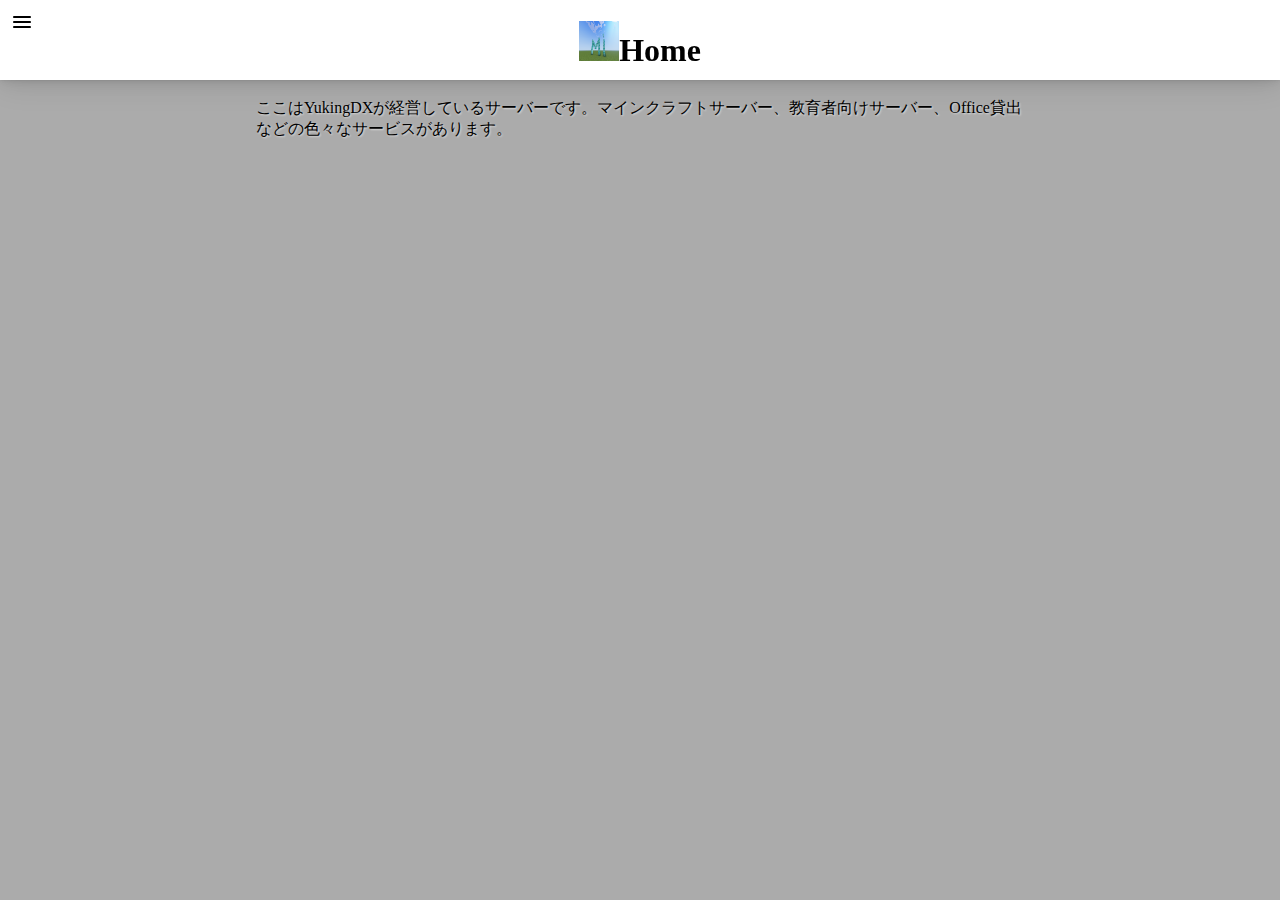
<file: index.html>
<!DOCTYPE html>
<html lang="ja">
    <head>
        <meta charset="UTF-8">
        <meta name="viewport" content="width=device-width, initial-scale=1.0">
        <link rel="stylesheet" href="style.css">
        <title>Home</title>
        <link rel="manifest" crossorigin="use-credentials" href="./manifest.json">

        <!-- link -->
        <meta name="description" content="mi,server Document">
        <link rel="icon" href="Miservericon.png" sizes="16x16" type="image/png" />
        <link rel="icon" href="Miservericon.png" sizes="32x32" type="image/png" />
        <link rel="icon" href="Miservericon.pngg" sizes="48x48" type="image/png" /> 
        <link rel="icon" href="Miservericon.png" sizes="62x62" type="image/png" /> 
        <link rel="apple-touch-icon-precomposed" href="Miservericon.png" />
        <meta name="msapplication-TileImage" content="Miservericon.png" />
        <!-- google -->
        <link rel="stylesheet" href="https://fonts.googleapis.com/css2?family=Material+Symbols+Rounded:opsz,wght,FILL,GRAD@20..48,100..700,0..1,-50..200" />
    </head>
    <body>
        <header>
            <h1><img src="Miservericon.png" style="height: 2.5rem;width: 2.5rem;">Home</h1>
            <button id="menu-btn"><span class="material-symbols-rounded">menu</span></button>
            <ul id="menu">
                <li><a href="index.html">HOME</a></li>
                <li><a href="MC.html">Minecraft</a></li>
                <li><a href="https://discord.gg/QP74xzmyzm">Discord サーバー</a><li>
                <li><a href="Yukinggames-RealmsWiki.html">Yukinggames-RealmsWiki</a></li>
            </ul>
        </header>
        <main>
           <br>ここはYukingDXが経営しているサーバーです。マインクラフトサーバー、教育者向けサーバー、Office貸出などの色々なサービスがあります。<br>
        </main>
        
    </body>
    <script src="https://code.jquery.com/jquery-3.6.1.min.js"></script>
    <script src="./script.js"></script>
</html>
</file>
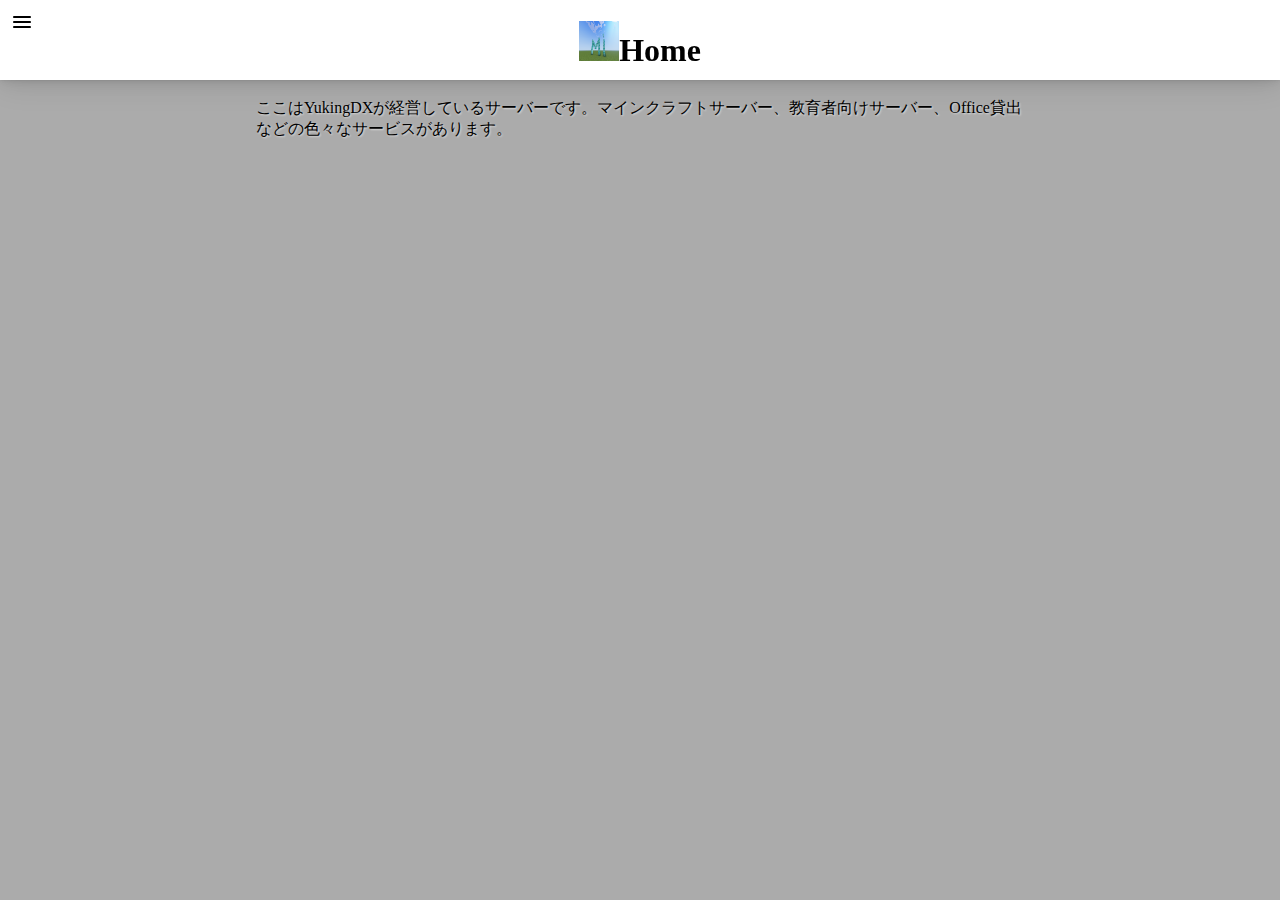
<file: HOME.html>
<!DOCTYPE html>
<html lang="ja">
    <head>
        <meta charset="UTF-8">
        <meta name="viewport" content="width=device-width, initial-scale=1.0">
        <link rel="stylesheet" href="style.css">
        <title>Home</title>
        <link rel="manifest" crossorigin="use-credentials" href="./manifest.json">

        <!-- link -->
        <meta name="description" content="mi,server Document">
        <link rel="icon" href="Miservericon.png" sizes="16x16" type="image/png" />
        <link rel="icon" href="Miservericon.png" sizes="32x32" type="image/png" />
        <link rel="icon" href="Miservericon.pngg" sizes="48x48" type="image/png" /> 
        <link rel="icon" href="Miservericon.png" sizes="62x62" type="image/png" /> 
        <link rel="apple-touch-icon-precomposed" href="Miservericon.png" />
        <meta name="msapplication-TileImage" content="Miservericon.png" />
        <!-- google -->
        <link rel="stylesheet" href="https://fonts.googleapis.com/css2?family=Material+Symbols+Rounded:opsz,wght,FILL,GRAD@20..48,100..700,0..1,-50..200" />
    </head>
    <body>
        <header>
            <h1><img src="Miservericon.png" style="height: 2.5rem;width: 2.5rem;">Home</h1>
            <button id="menu-btn"><span class="material-symbols-rounded">menu</span></button>
            <ul id="menu">
                <li><a href="HOME.html">HOME</a></li>
                <li><a href="MC.html">Discord</a></li>
<li><a href="https://discord.gg/QP74xzmyzm">Discord サーバー</a><li>
            </ul>
        </header>
        <main>
           <br>ここはYukingDXが経営しているサーバーです。マインクラフトサーバー、教育者向けサーバー、Office貸出などの色々なサービスがあります。<br>
        </main>
        
    </body>
    <script src="https://code.jquery.com/jquery-3.6.1.min.js"></script>
    <script src="./script.js"></script>
</html>
</file>
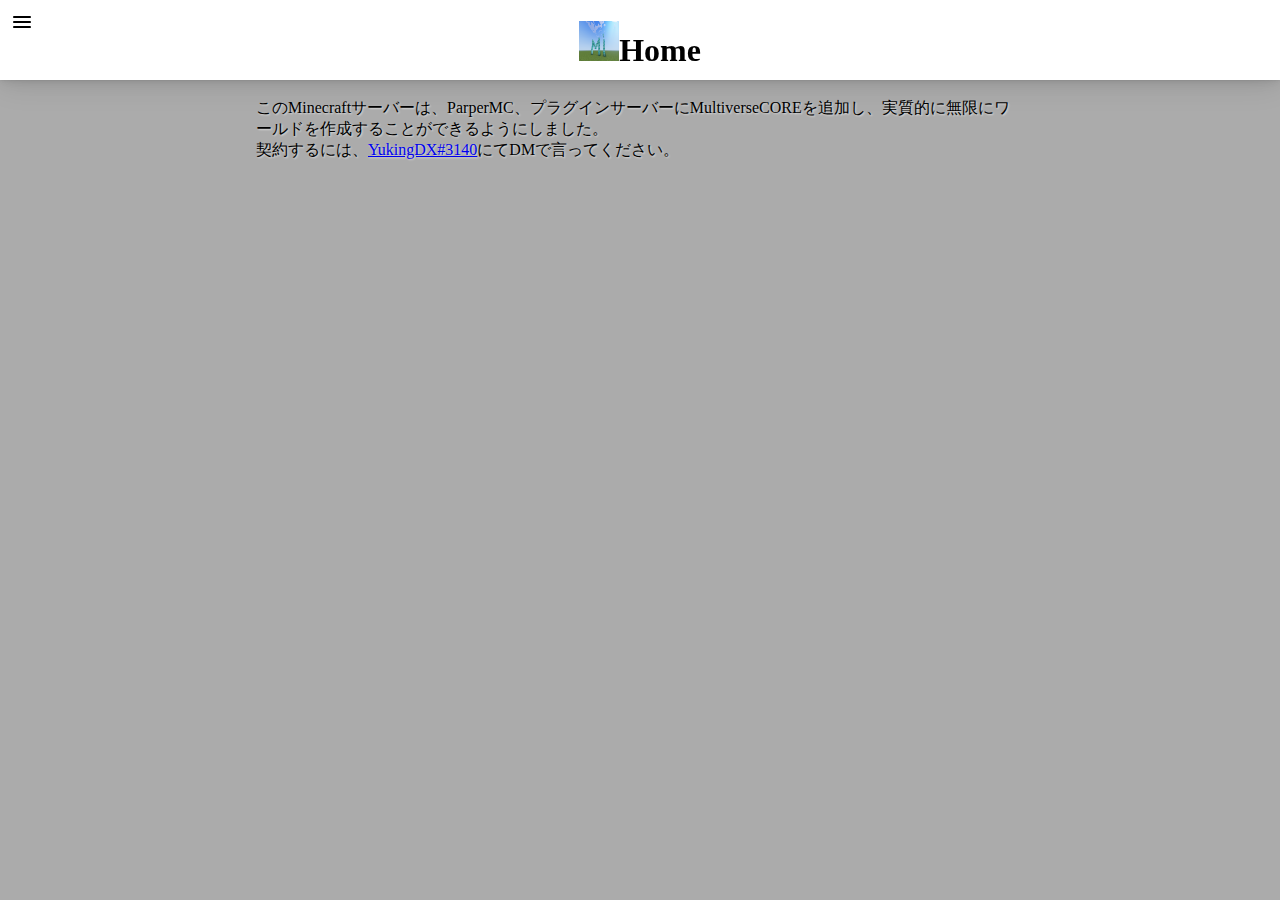
<file: MC.html>
<!DOCTYPE html>
<html lang="ja">
    <head>
        <meta charset="UTF-8">
        <meta name="viewport" content="width=device-width, initial-scale=1.0">
        <link rel="stylesheet" href="style.css">
        <title>Minecraft</title>
        <link rel="manifest" crossorigin="use-credentials" href="./manifest.json">

        <!-- link -->
        <meta name="description" content="mi,server Document">
        <link rel="icon" href="Miservericon.png" sizes="16x16" type="image/png" />
        <link rel="icon" href="Miservericon.png" sizes="32x32" type="image/png" />
        <link rel="icon" href="Miservericon.pngg" sizes="48x48" type="image/png" /> 
        <link rel="icon" href="Miservericon.png" sizes="62x62" type="image/png" /> 
        <link rel="apple-touch-icon-precomposed" href="Miservericon.png" />
        <meta name="msapplication-TileImage" content="Miservericon.png" />
        <!-- google -->
        <link rel="stylesheet" href="https://fonts.googleapis.com/css2?family=Material+Symbols+Rounded:opsz,wght,FILL,GRAD@20..48,100..700,0..1,-50..200" />
    </head>
    <body>
        <header>
            <h1><img src="Miservericon.png" style="height: 2.5rem;width: 2.5rem;">Home</h1>
            <button id="menu-btn"><span class="material-symbols-rounded">menu</span></button>
            <ul id="menu">
                <li><a href="index.html">HOME</a></li>
                <li><a href="MC.html">Minecraft</a></li>
                <li><a href="https://discord.gg/QP74xzmyzm">Discord サーバー</a><li>
                <li><a href="Yukinggames-RealmsWiki.html">Yukinggames-RealmsWiki</a></li>
            </ul>
        </header>
        <main>
           <br>このMinecraftサーバーは、ParperMC、プラグインサーバーにMultiverseCOREを追加し、実質的に無限にワールドを作成することができるようにしました。<br>契約するには、<a href="javascript:navigator.clipboard.writeText('YukingDX#3140')" title="クリックでコピーできます">YukingDX#3140</a>にてDMで言ってください。
        </main>        
    </body>
    <script src="https://code.jquery.com/jquery-3.6.1.min.js"></script>
    <script src="./script.js"></script>
</html>
</file>
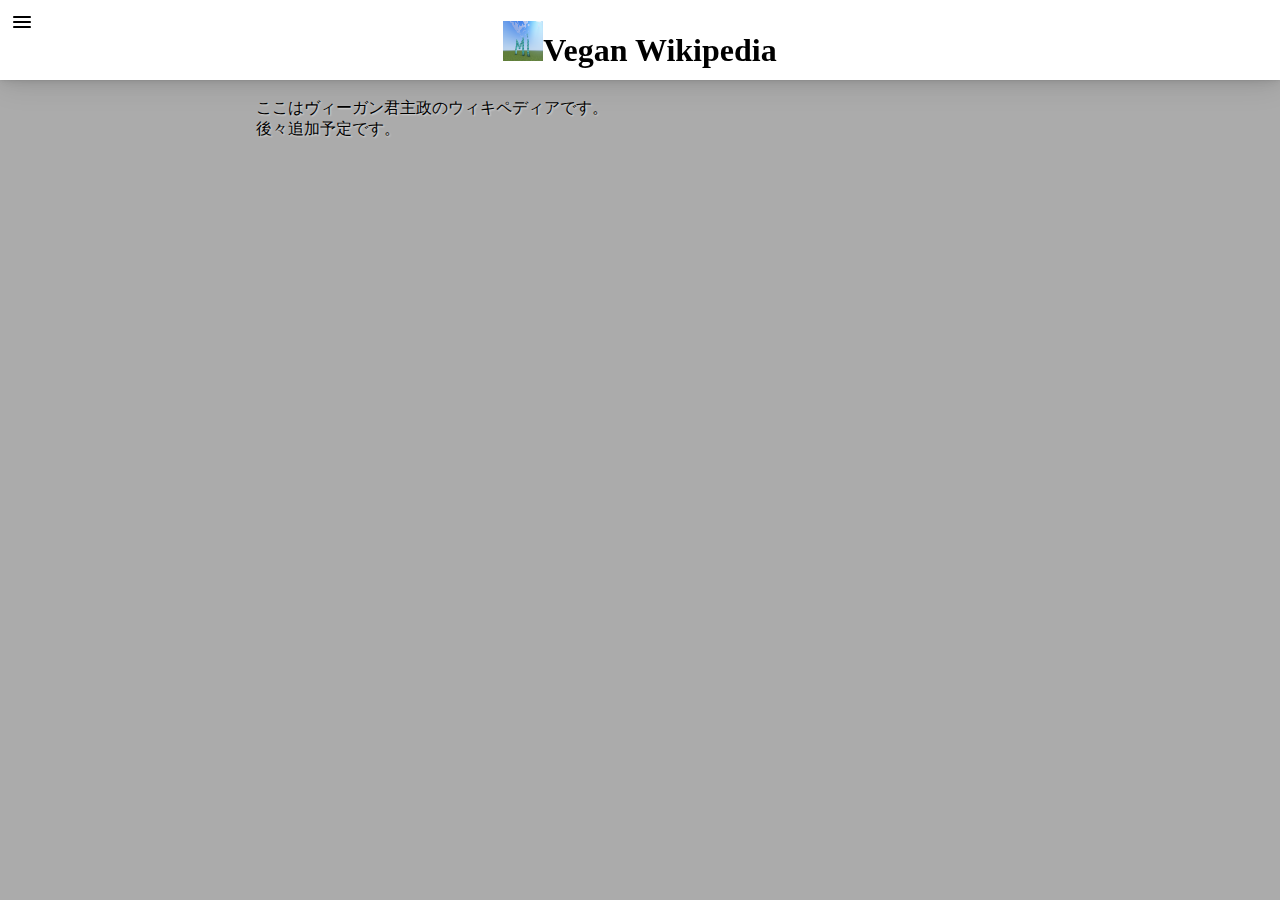
<file: wiki.html>
<!DOCTYPE html>
<html lang="ja">
    <head>
        <meta charset="UTF-8">
        <meta name="viewport" content="width=device-width, initial-scale=1.0">
        <link rel="stylesheet" href="style.css">
        <title>Vegan Wikipedia</title>
        <link rel="manifest" crossorigin="use-credentials" href="./manifest.json">

        <!-- link -->
        <meta name="description" content="mi,server Document">
        <link rel="icon" href="Miservericon.png" sizes="16x16" type="image/png" />
        <link rel="icon" href="Miservericon.png" sizes="32x32" type="image/png" />
        <link rel="icon" href="Miservericon.pngg" sizes="48x48" type="image/png" /> 
        <link rel="icon" href="Miservericon.png" sizes="62x62" type="image/png" /> 
        <link rel="apple-touch-icon-precomposed" href="Miservericon.png" />
        <meta name="msapplication-TileImage" content="Miservericon.png" />
        <!-- google -->
        <link rel="stylesheet" href="https://fonts.googleapis.com/css2?family=Material+Symbols+Rounded:opsz,wght,FILL,GRAD@20..48,100..700,0..1,-50..200" />
    </head>
    <body>
        <header>
            <h1><img src="Miservericon.png" style="height: 2.5rem;width: 2.5rem;">Vegan Wikipedia</h1>
            <button id="menu-btn"><span class="material-symbols-rounded">menu</span></button>
            <ul id="menu">
                <li><a href="wiki.html">Vegan Wikipedia</a></li>
            </ul>
        </header>
        <main>
           <br>ここはヴィーガン君主政のウィキペディアです。<br>後々追加予定です。<br>
        </main>
        
    </body>
    <script src="https://code.jquery.com/jquery-3.6.1.min.js"></script>
    <script src="./script.js"></script>
</html>
</file>
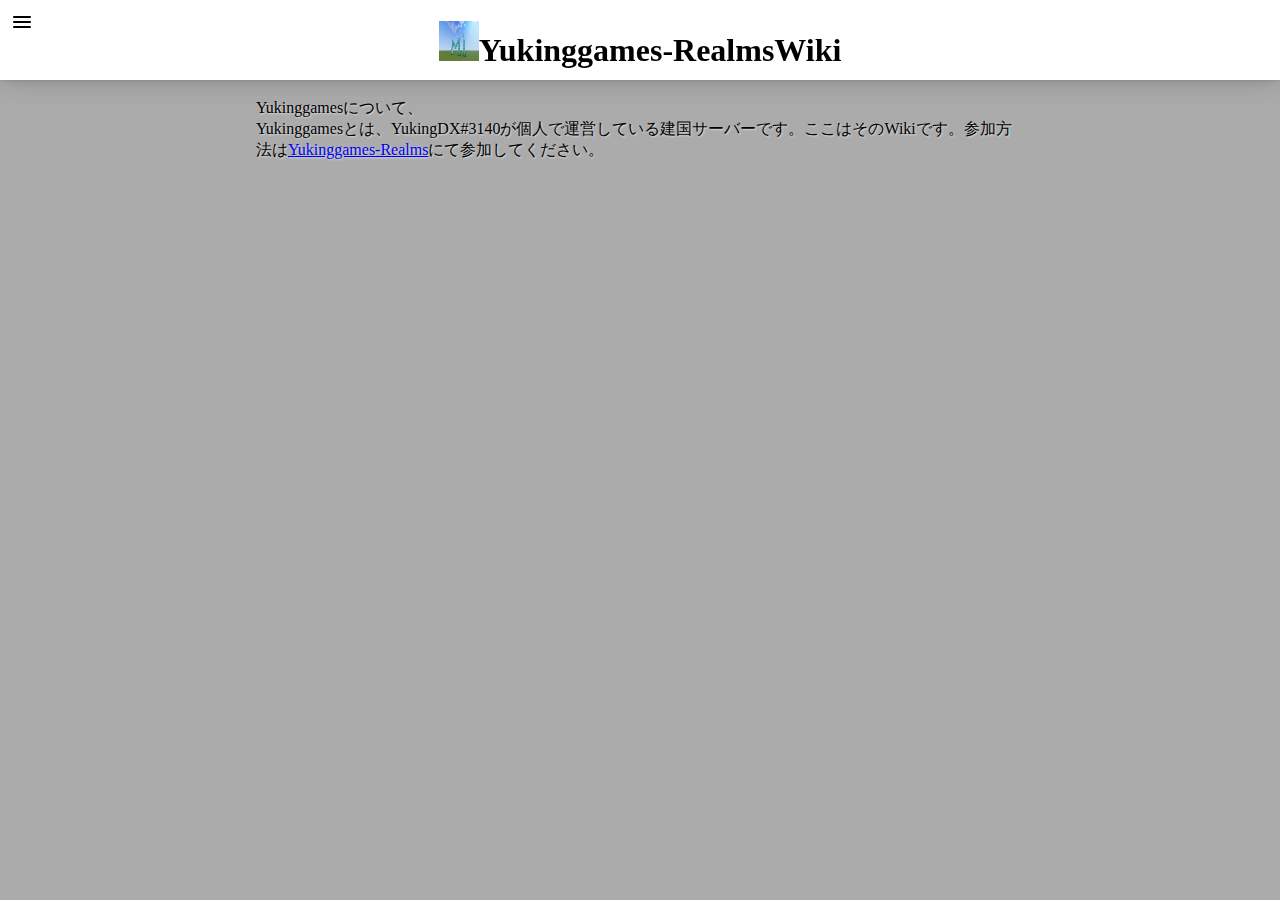
<file: Yukinggames-RealmsWiki.html>
<!DOCTYPE html>
<html lang="ja">
    <head>
        <meta charset="UTF-8">
        <meta name="viewport" content="width=device-width, initial-scale=1.0">
        <link rel="stylesheet" href="style.css">
        <title>Home</title>
        <link rel="manifest" crossorigin="use-credentials" href="./manifest.json">

        <!-- link -->
        <meta name="description" content="mi,server Document">
        <link rel="icon" href="Miservericon.png" sizes="16x16" type="image/png" />
        <link rel="icon" href="Miservericon.png" sizes="32x32" type="image/png" />
        <link rel="icon" href="Miservericon.pngg" sizes="48x48" type="image/png" /> 
        <link rel="icon" href="Miservericon.png" sizes="62x62" type="image/png" /> 
        <link rel="apple-touch-icon-precomposed" href="Miservericon.png" />
        <meta name="msapplication-TileImage" content="Miservericon.png" />
        <!-- google -->
        <link rel="stylesheet" href="https://fonts.googleapis.com/css2?family=Material+Symbols+Rounded:opsz,wght,FILL,GRAD@20..48,100..700,0..1,-50..200" />
    </head>
    <body>
        <header>
            <h1><img src="Miservericon.png" style="height: 2.5rem;width: 2.5rem;">Yukinggames-RealmsWiki</h1>
            <button id="menu-btn"><span class="material-symbols-rounded">menu</span></button>
            <ul id="menu">
                <li><a href="index.html">HOME</a></li>
                <li><a href="MC.html">Minecraft</a></li>
<li><a href="https://discord.gg/QP74xzmyzm">Discord サーバー</a><li>
    <li><a href="Yukinggames-RealmsWiki.html">Yukinggames-RealmsWiki</a></li>
            </ul>
        </header>
        <main>
           <br>Yukinggamesについて、<br>Yukinggamesとは、YukingDX#3140が個人で運営している建国サーバーです。ここはそのWikiです。参加方法は<a href="https://discord.gg/6XUkh99F5k">Yukinggames-Realms</a>にて参加してください。<br>
        </main>
        
    </body>
    <script src="https://code.jquery.com/jquery-3.6.1.min.js"></script>
    <script src="./script.js"></script>
</html>
</file>
<file: style.css>
@charset "utf-8";

html, body{
    padding: 0px;
    margin: 0px;
    background-color: #ababab;
    
}
body{
    text-shadow: 1px 1px 2px rgba(255, 255, 255, 0.6);
}
header{
    background-color: white;
    width: 100%;
    height: 5rem;
    /* padding-bottom: 1em;
    padding-top: 1em; */
    box-shadow:
    0 0.1px 2.5px rgba(0, 0, 0, 0.057),
    0 0.15px 6.1px rgba(0, 0, 0, 0.076),
    0 0.4px 11.4px rgba(0, 0, 0, 0.086),
    0 1.7px 19.8px rgba(0, 0, 0, 0.092),
    0 1.1px 34.8px rgba(0, 0, 0, 0.1);
    position: fixed;
    top: 0px;
    left: 0px;
    display: block;
    overflow: hidden;
    transition: 500ms;
}
header h1{
    text-align: center;
}
main{
    padding-left: 20%;
    padding-right: 20%;
}
#join-discord{
    text-decoration: none;
    color: black;
    font-weight: 600;
}
#menu-btn{
    background-color: unset;
    border: unset;
    cursor: pointer;
    margin: 0px;
    padding: 0px;
    position: absolute;
    top: 10px;
    left: 10px;
}
#menu-btn:focus, #menu-btn:hover{
    opacity: 0.7;
    outline: unset;
}
#menu{
    height: fit-content;
    width: 100%;
    padding-bottom: 1rem;
}
</file>
